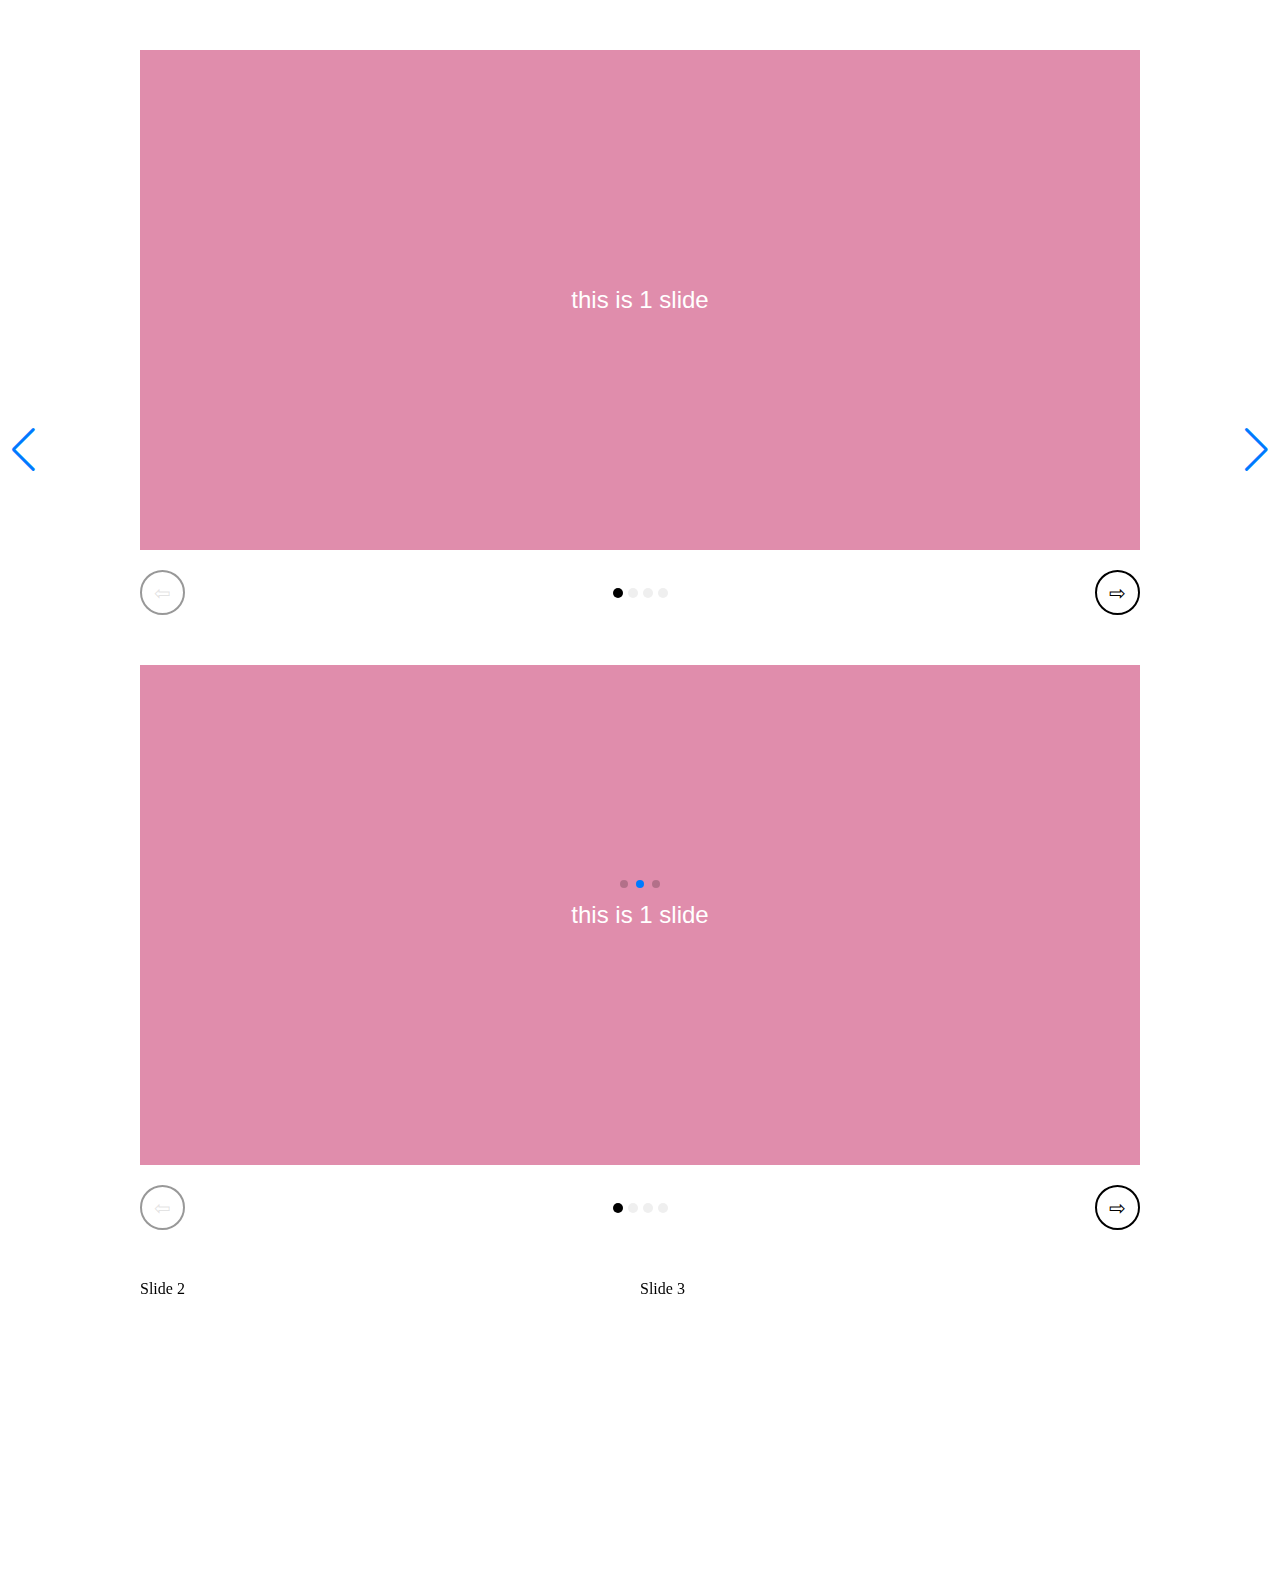
<file: src/pages/7/index.html>
<!DOCTYPE html>
<html lang="en">

<head>
    <meta charset="UTF-8">
    <meta name="viewport" content="width=device-width, initial-scale=1.0">
    <link rel="stylesheet" href="./style.css">
    
    <link rel="stylesheet" href="https://unpkg.com/swiper/swiper-bundle.min.css" />
    <title>Document</title>
</head>

<body>
    <div class="container">
        <div class="slider">
            <div class="slider__wrapper">
                <div class="slider__inner-wrapper">
                    <div class="slider_slide">this is 1 slide</div>
                    <div class="slider_slide">this is 2 slide</div>
                    <div class="slider_slide">this is 3 slide</div>
                    <div class="slider_slide">this is 4 slide</div>
                </div>
            </div>
            <div class="slider__bottom-panel">
                <button class="slider__button slider__button_back">⇦</button>
                <div class="slider__pagination"></div>
                <button class="slider__button slider__button_next">⇨</button>
            </div>
        </div>
    </div>
    
    <div class="container">
        <div class="slider2">
            <div class="slider__wrapper">
                <div class="slider__inner-wrapper">
                    <div class="slider_slide">this is 1 slide</div>
                    <div class="slider_slide">this is 2 slide</div>
                    <div class="slider_slide">this is 3 slide</div>
                    <div class="slider_slide">this is 4 slide</div>
                </div>
            </div>
            <div class="slider__bottom-panel">
                <button class="slider__button slider__button_back">⇦</button>
                <div class="slider__pagination"></div>
                <button class="slider__button slider__button_next">⇨</button>
            </div>
        </div>
    </div>

    <div class="container">
    <!-- Slider main container -->
      <div class="swiper-container">
        <!-- Additional required wrapper -->
        <div class="swiper-wrapper">
          <!-- Slides -->
          <div class="swiper-slide">Slide 1</div>
          <div class="swiper-slide">Slide 2</div>
          <div class="swiper-slide">Slide 3</div>
        </div>
        <!-- If we need pagination -->
        <div class="swiper-pagination"></div>
      
        <!-- If we need navigation buttons -->
        <div class="swiper-button-prev"></div>
        <div class="swiper-button-next"></div>
      
      </div>
    </div>


    <script src="https://unpkg.com/swiper/swiper-bundle.min.js"></script>
    <script src="./script.js"></script>
</body>

</html>
</file>
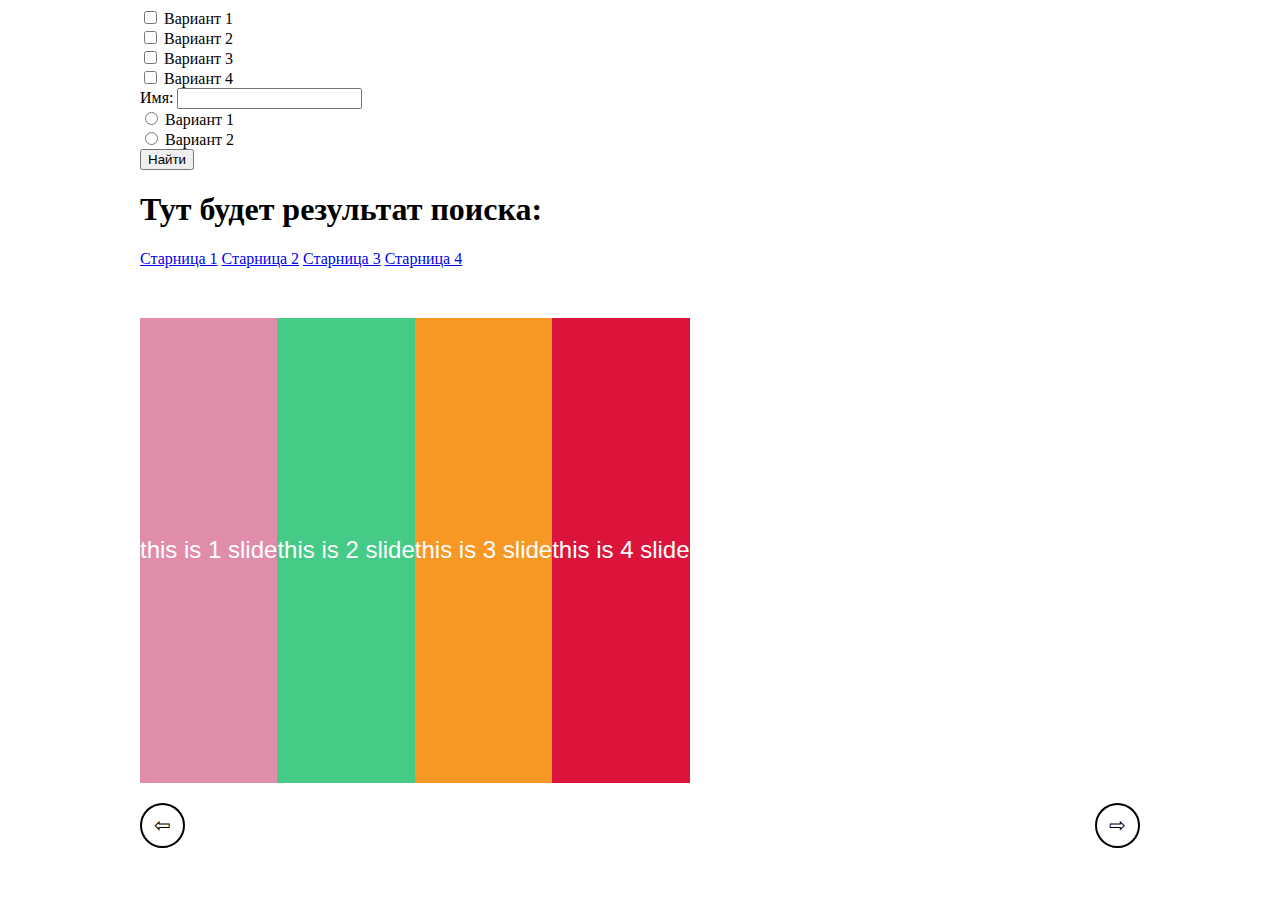
<file: src/pages/8/index.html>
<!DOCTYPE html>
<html lang="en">

<head>
    <meta charset="UTF-8">
    <meta name="viewport" content="width=device-width, initial-scale=1.0">
    <link rel="stylesheet" href="https://stackpath.bootstrapcdn.com/bootstrap/4.5.0/css/bootstrap.min.css"
        integrity="sha384-9aIt2nRpC12Uk9gS9baDl411NQApFmC26EwAOH8WgZl5MYYxFfc+NcPb1dKGj7Sk" crossorigin="anonymous">
    <link rel="stylesheet" href="./style.css">
    <title>Document</title>
</head>

<body>
    <form class="container form_js">
        <div class="form-group form-check">
            <input name="options" type="checkbox" class="form-check-input" id="exampleCheck1" value="1">
            <label class="form-check-label" for="exampleCheck1">Вариант 1</label>
        </div>
        <div class="form-group form-check">
            <input name="options" type="checkbox" class="form-check-input" id="exampleCheck2" value="2">
            <label class="form-check-label" for="exampleCheck2">Вариант 2</label>
        </div>
        <div class="form-group form-check">
            <input name="options" type="checkbox" class="form-check-input" id="exampleCheck3" value="3">
            <label class="form-check-label" for="exampleCheck3">Вариант 3</label>
        </div>
        <div class="form-group form-check">
            <input name="options" type="checkbox" class="form-check-input" id="exampleCheck4" value="4">
            <label class="form-check-label" for="exampleCheck4">Вариант 4</label>
        </div>
        <div class="form-row mt-3">
            <div class="col">
                <label for="exampleFormControlInput3">Имя: </label>
                <input name="name" class="form-control" id="exampleFormControlInput3">
            </div>
            <div class="col">
                <div class="form-group form-radio">
                    <input name="option" type="radio" class="form-radio-input" id="exampleCheck5" value="1">
                    <label class="form-radio-label" for="exampleCheck5">Вариант 1</label>
                </div>
                <div class="form-group form-radio">
                    <input name="option" type="radio" class="form-radio-input" id="exampleCheck6" value="2">
                    <label class="form-radio-label" for="exampleCheck6">Вариант 2</label>
                </div>
            </div>
        </div>
        <button type="submit" class="btn btn-primary">Найти</button>
    </form>

    <div class="container ">
        <h1>Тут будет результат поиска:</h1>
        <pre class="result_js"></div>
    </div>

    <div class="container pagination_js">
        <a href="?page=1" class="link_js">Старница 1</a>
        <a href="?page=2" class="link_js">Старница 2</a>
        <a href="?page=3" class="link_js">Старница 3</a>
        <a href="?page=4" class="link_js">Старница 4</a>
    </div>

    <div class="container">
        <div class="slider">
            <div class="slider__wrapper">
                <div class="slider__inner-wrapper">
                    <div class="slider_slide">this is 1 slide</div>
                    <div class="slider_slide">this is 2 slide</div>
                    <div class="slider_slide">this is 3 slide</div>
                    <div class="slider_slide">this is 4 slide</div>
                </div>
            </div>
            <div class="slider__bottom-panel">
                <button class="slider__button slider__button_back">⇦</button>
                <div class="slider__pagination"></div>
                <button class="slider__button slider__button_next">⇨</button>
            </div>
        </div>
    </div>

    <script src="./script.js"></script>
</body>

</html>
</file>
<file: src/pages/7/style.css>
.container {
    max-width: 1000px;
    margin-right: auto;
    margin-left: auto;
    padding-right: 20px;
    padding-left: 20px;
  }
  
  .slider {
    font-family: "Fira Sans", sans-serif;
    margin: 50px auto;
  }

  .slider2 {
    font-family: "Fira Sans", sans-serif;
    margin: 50px auto;
  }
  .slider__wrapper {
    overflow: hidden;
  }
  .slider__inner-wrapper {
    display: flex;
    height: 100%;
  }
  .slider_slide {
    display: flex;
    flex-shrink: 0;
    align-items: center;
    justify-content: center;
    font-size: 24px;
    color: #fff;
  }
  .slider_slide:nth-child(1) {
    background-color: #e08dac;
  }
  .slider_slide:nth-child(2) {
    background-color: #45cb85;
    height: 500px;
  }
  .slider_slide:nth-child(3) {
    background-color: #f79824;
  }
  .slider_slide:nth-child(4) {
    background-color: crimson;
  }
  
  
  
  .slider__bottom-panel {
    margin-top: 20px;
    display: flex;
    align-items: center;
    justify-content: space-between;
  }
  .slider__dot {
    width: 10px;
    height: 10px;
    border: none;
    padding: 0;
    border-radius: 50%;
    outline: none;
    cursor: pointer;
    transition: background-color .4s;
  }
  .slider__dot:not(:last-child) {
    margin-right: 5px;
  }
  .slider__dot_active {
    background-color: #000;
  }
  .slider__dot:not(.slider__dot_active):hover, .slider__dot:not(.slider__dot_active):focus {
    background-color: gray;
  }
  .slider__button {
    width: 45px;
    height: 45px;
    border: 2.5px solid #000;
    border-radius: 50px;
    background-color: transparent;
    font-size: 20px;
    outline: none;
    transition: all .5s;
  }
  .slider__button:not(:disabled):hover, .slider__button:not(:disabled):focus {
    cursor: pointer;
    background-color: #000;
    color: #fff;
  }
  .slider__button:disabled {
    opacity: .4;
    pointer-events: none;
    user-select: none;
  }
  .swiper-container {
    width: 100%;
    height: 300px;
  }
</file>
<file: src/pages/8/style.css>
.container {
    max-width: 1000px;
    margin-right: auto;
    margin-left: auto;
    padding-right: 20px;
    padding-left: 20px;
  }
  
  .slider {
    font-family: "Fira Sans", sans-serif;
    margin: 50px auto;
  }
  .slider__wrapper {
    height: 465px;
    overflow: hidden;
  }
  .slider__inner-wrapper {
    display: flex;
    height: 100%;
  }
  .slider_slide {
    display: flex;
    flex-shrink: 0;
    align-items: center;
    justify-content: center;
    font-size: 24px;
    color: #fff;
  }
  .slider_slide:nth-child(1) {
    background-color: #e08dac;
  }
  .slider_slide:nth-child(2) {
    background-color: #45cb85;
  }
  .slider_slide:nth-child(3) {
    background-color: #f79824;
  }
  .slider_slide:nth-child(4) {
    background-color: crimson;
  }
  
  
  
  .slider__bottom-panel {
    margin-top: 20px;
    display: flex;
    align-items: center;
    justify-content: space-between;
  }
  .slider__dot {
    width: 10px;
    height: 10px;
    border: none;
    padding: 0;
    border-radius: 50%;
    outline: none;
    cursor: pointer;
    transition: background-color .4s;
  }
  .slider__dot:not(:last-child) {
    margin-right: 5px;
  }
  .slider__dot_active {
    background-color: #000;
  }
  .slider__dot:not(.slider__dot_active):hover, .slider__dot:not(.slider__dot_active):focus {
    background-color: gray;
  }
  .slider__button {
    width: 45px;
    height: 45px;
    border: 2.5px solid #000;
    border-radius: 50px;
    background-color: transparent;
    font-size: 20px;
    outline: none;
    transition: all .5s;
  }
  .slider__button:not(:disabled):hover, .slider__button:not(:disabled):focus {
    cursor: pointer;
    background-color: #000;
    color: #fff;
  }
  .slider__button:disabled {
    opacity: .4;
    pointer-event: none;
    user-select: none;
  }
  .swiper-container {
    width: 600px;
    height: 300px;
  }
</file>
